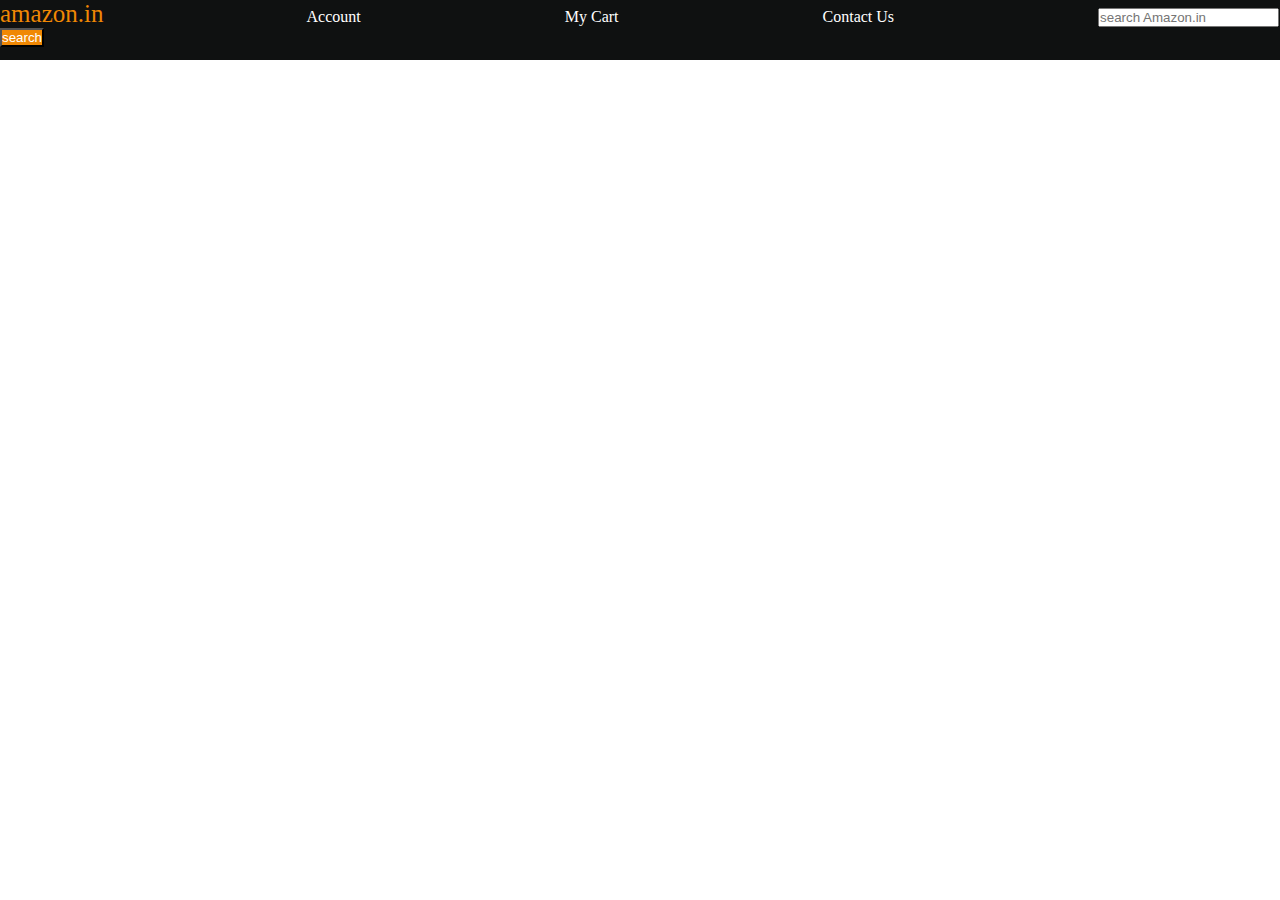
<file: Navbar/index.html>
<!DOCTYPE html>
<html lang="en">
<head>
    <meta charset="UTF-8">
    <meta name="viewport" content="width=device-width, initial-scale=1.0">
    <title>Navbar</title>
    <link rel="stylesheet" href="style.css">
</head>
<body>
    <div id="navbar">
        <a id="logo">amazon.in</a>
        <a>Account</a>
        <a>My Cart</a>
        <a>Contact Us</a>
        <input type="text" placeholder="search Amazon.in">
        <button>search</button>
        
    </div>
</body>
</html>
</file>
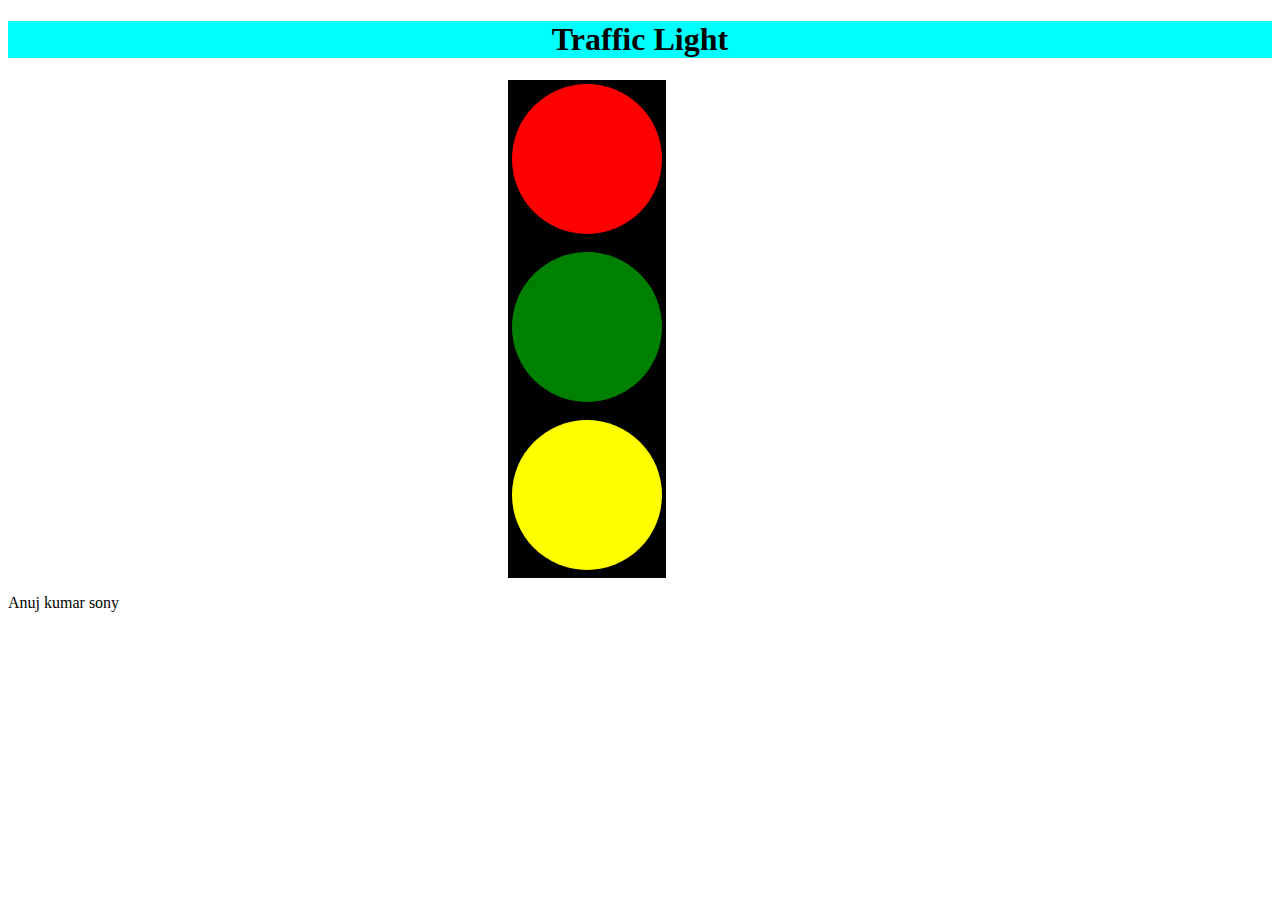
<file: Traffic-light-main/index.html>
<!DOCTYPE html>
<html lang="en">
<head>
    <meta charset="UTF-8">
    <meta name="viewport" content="width=device-width, initial-scale=1.0">
    <title>level2</title>
    <link rel="stylesheet" href="style.css">

</head>
<body>
    <h1>Traffic Light</h1>
    <div id="main">
        <div id="first">
          
        </div>
        <br>
        <div id="second">
            
        </div>
        <br>
        <div id="third">
            
        </div>
    </div>
    <p>Anuj kumar sony</p>
</body>
</html>
</file>
<file: Navbar/style.css>
*{
    padding: 0;
    margin: 0;
    color: white;
}

#navbar{
    height: 60px;
    background-color: #0f1111;
}
button{
    background-color: #f08804;
}
#logo{
    color: #f08804;
    font-size: 25px;
}
a{
    margin-right: 200px;
}
</file>
<file: Traffic-light-main/style.css>
h1{
    text-align: center;
    background-color: aqua;
}

#main{
    background-color: black;
    height: 490px;
    width: 150px;
    margin-left: 500px;
    border: 4px solid black;
}
#first{
    
    background-color: red;
    height: 150px;
    width: 150px;
    border-radius: 50%;
    

}
#second{
    background-color: green;
    height: 150px;
    width: 150px;
    border-radius: 50%;
    
}
#third{
    background-color: yellow;
    height: 150px;
    width: 150px;
    border-radius: 50%;
    
}
</file>
